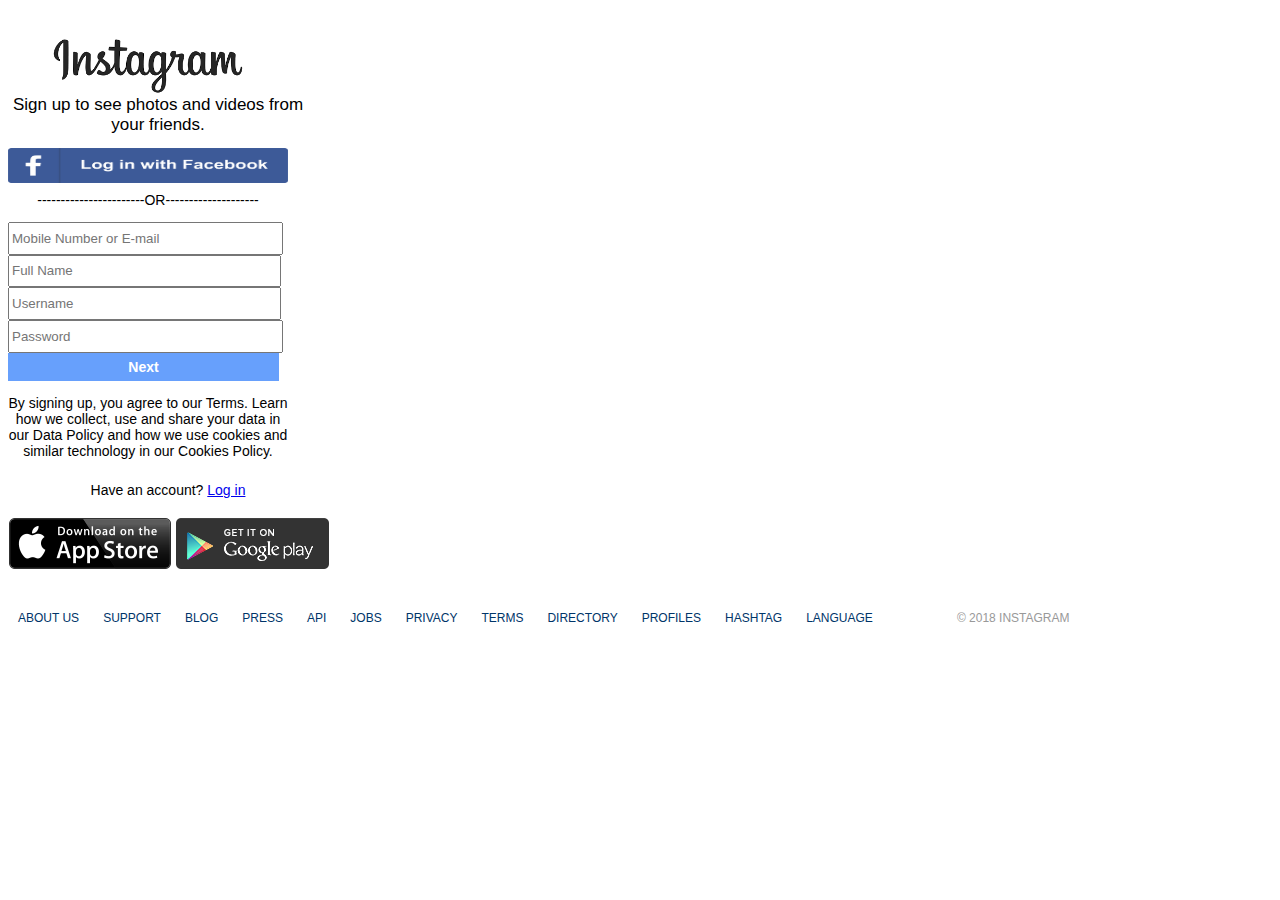
<file: Home-Work/index.html>
<!DOCTYPE html>
<html lang="en" dir="ltr">
  <head>
    <link rel="stylesheet" href="style.css">
    <meta charset="utf-8">
    <title>Instagram</title>
  </head>
  <body>
  <div class="Main-Page">

    <div class="block hidden-div">
      <div class="Phone-block hidden-div">
        <img id="Phone-img" src="instagram-starter-code/phonebase.png" alt="">
      </div>
    </div>

    <div class="block-1">
      <div class="Logo-block">
        <img id="Logo-img"src="instagram-starter-code/logo.png" alt="">
      </div>
      <div class="Sign-in-txt">
        <div class="table-one">
          <p id=sign-uptxt>Sign up to see photos and videos from your friends.</p>
        </div>
      </div>

      <div class="Log-in-fb">
        <img id="Log-fb-img"src="instagram-starter-code/facebook-button.png" alt="">
      </div>
      <div class="Sign-up-boxes">
        <div class="table-two">
          <p id=Or-txt>-----------------------OR--------------------</p>
        <div class="type-boxes">
          <form action="/action_page.php">
            <input type="email" id="ema"name="emailaddress" placeholder="Mobile Number or E-mail" >
            <input type="full-name" id="full" name="emailaddress" placeholder="Full Name" >
            <input type="user-name" id="user" name="emailaddress" placeholder="Username" >
            <input type="password" id="pass"name="emailaddress" placeholder="Password" ><br>
            <input class="Next-button" type="submit" id="search" value="Next">
          </form>
        </div>
          <p id="Terms">By signing up, you agree to our Terms. Learn how we collect, use and share your data in our Data Policy and how we use cookies and similar technology in our Cookies Policy.</p>
        </div>
      </div>

      <div class="Sign-up-img-box">
        <div class="table-three">
        <p id="log-in">Have an account? <a href="https://www.instagram.com/accounts/login/?hl=en">Log in</a></p>
        </div>
      </div>

      <div class="play-store">
        <img id="apple-play-img"src="instagram-starter-code/badge-iphone.png" alt="">
        <img id="google-play-img"src="instagram-starter-code/badge-android.png" alt="">
      </div>
    </div>

      <div class="block-2">
        <div class="bottom-navbar">
          <ul>
            <li><a href="https://www.instagram.com/about/us/">ABOUT US</a></li>
            <li><a href="https://help.instagram.com/">SUPPORT</a></li>
            <li><a href="https://www.tumblr.com/privacy/consent?redirect=https%3A%2F%2Finstagram.tumblr.com%2F">BLOG</a></li>
            <li><a href="https://instagram-press.com/">PRESS</a></li>
            <li><a href="https://www.instagram.com/developer/">API</a></li>
            <li><a href="https://www.instagram.com/about/jobs/">JOBS</a></li>
            <li><a href="https://help.instagram.com/519522125107875">PRIVACY</a></li>
            <li><a href="https://help.instagram.com/581066165581870">TERMS</a></li>
            <li><a href="https://www.instagram.com/explore/locations/">DIRECTORY</a></li>
            <li><a href="https://www.instagram.com/directory/profiles/">PROFILES</a></li>
            <li><a href="https://www.instagram.com/directory/hashtags/">HASHTAG</a></li>
            <li><a href="#about">LANGUAGE</a></li>
            <li><a id="copy-right" href="">© 2018 INSTAGRAM</a></li>
          </ul>
        </div>
        <div class="copyright">
        </div>
      </div>
    </div>
  </body>
</html>
</file>
<file: Home-Work/style.css>
.block {
  display: inline-block;
  width: 49%;
  height: 600px;
}
.block-1 {
  display: inline-block;
  width: 48%;
  height: 600px;
}
.Phone-block {
  width: 48%;
  height: 600px;
  margin-top: 20px;
  margin-left: 340px;
}
#Phone-img {
  width: 380px;
  height: 600px;
  display: block;
}
.Logo-block {
  width: 48%;
  height: 50px;
  margin-top: 20px;
  background-color: white;
  width: 320px;
}
#Logo-img {
  width: 200px;
  display: block;
  padding-left: 40px;
  padding-top: 0px;
  background-color: white;
}
.Sign-in-txt {
  width: 48%;
  height: 50px;
  background-color: white;
  width: 320px;
}
.table-one {
  width: 300px;
  display:table-cell;
  border:0;
  vertical-align:top;
}
#sign-uptxt {
  text-align: center;
  font-family: Apple System, Helvetica, sans-serif;
  font-size: 17px;
  background-color: white;
}
.Log-in-fb {
  width: 48%;
  height: 50px;
  background-color: white;
  width: 320px;
}
#Log-fb-img {
  width: 280px;
  height: 35px;
  display: block;
  padding-top: 20px;
  background-color: white;
}
.Sign-up-boxes {
  height: 270px;
  background-color: white;
  width: 320px;
}
.table-two {
  width: 280px;
  display:table-cell;
  border:0;
  vertical-align:top;
  background-color: white;
}
#Or-txt {
  text-align: center;
  font-family: Segoe UI, Helvetica, sans-serif;
  font-size: 14px;
  background-color: white;
}
#Terms {
  text-align: center;
  font-family: Segoe UI, Helvetica, sans-serif;
  font-size: 14px;
  background-color: white;
}

.Sign-up-img-box {
  width: 48%;
  height: 30px;
  background-color: white;
  width: 320px;
}
.table-three {
  width: 280px;
  display:table-cell;
  border:0;
  background-color: white;
  width: 320px;
}
#log-in {
  text-align: center;
  font-family: Segoe UI, Helvetica, sans-serif;
  font-size: 14px;
  padding-top: 20px;
}

#search {
  width: 271px;  height: 2em;
  font-family: Segoe UI, Helvetica, sans-serif;
  font-size: 14px;
  color: white;
  font-weight: bold;
}
.Next-button {
  background-color: #67a0fc;
  border-style: none;
}
#ema {
  width: 20em;  height: 2em;
}
#full {
  width: 265px;  height: 2em;
}
#user {
  width: 265px;  height: 2em;
}
#pass {
  width: 267px;  height: 2em;
}
.play-store {
  display: block;
  padding-top: 40px;
}
.block-2 {
  display: inline-block;
  width: 90%;
  height: 200px;
}
.bottom-navbar ul {
  list-style-type: none;
  margin: 0;
  padding: 0;
}
.bottom-navbar li {
  display: inline;
}
.bottom-navbar li a {
  text-decoration: none;
  display: inline;
  color: #003569;
  text-align: center;
  padding: 30px 10px;
  font-family: Apple System, Helvetica, sans-serif;
  font-size: 12px;
}
.bottom-navbar li a:hover {
  text-decoration: underline;
}
#copy-right {
  font-family: Apple System, Helvetica, sans-serif;
  font-size: 12px;
  color: #999999;
  padding-left:70px;
}
@media screen and (max-width: 1400px) {
  .block {
    width: 100%;
  }
.hidden-div {
  display: none;
  }
}
</file>
